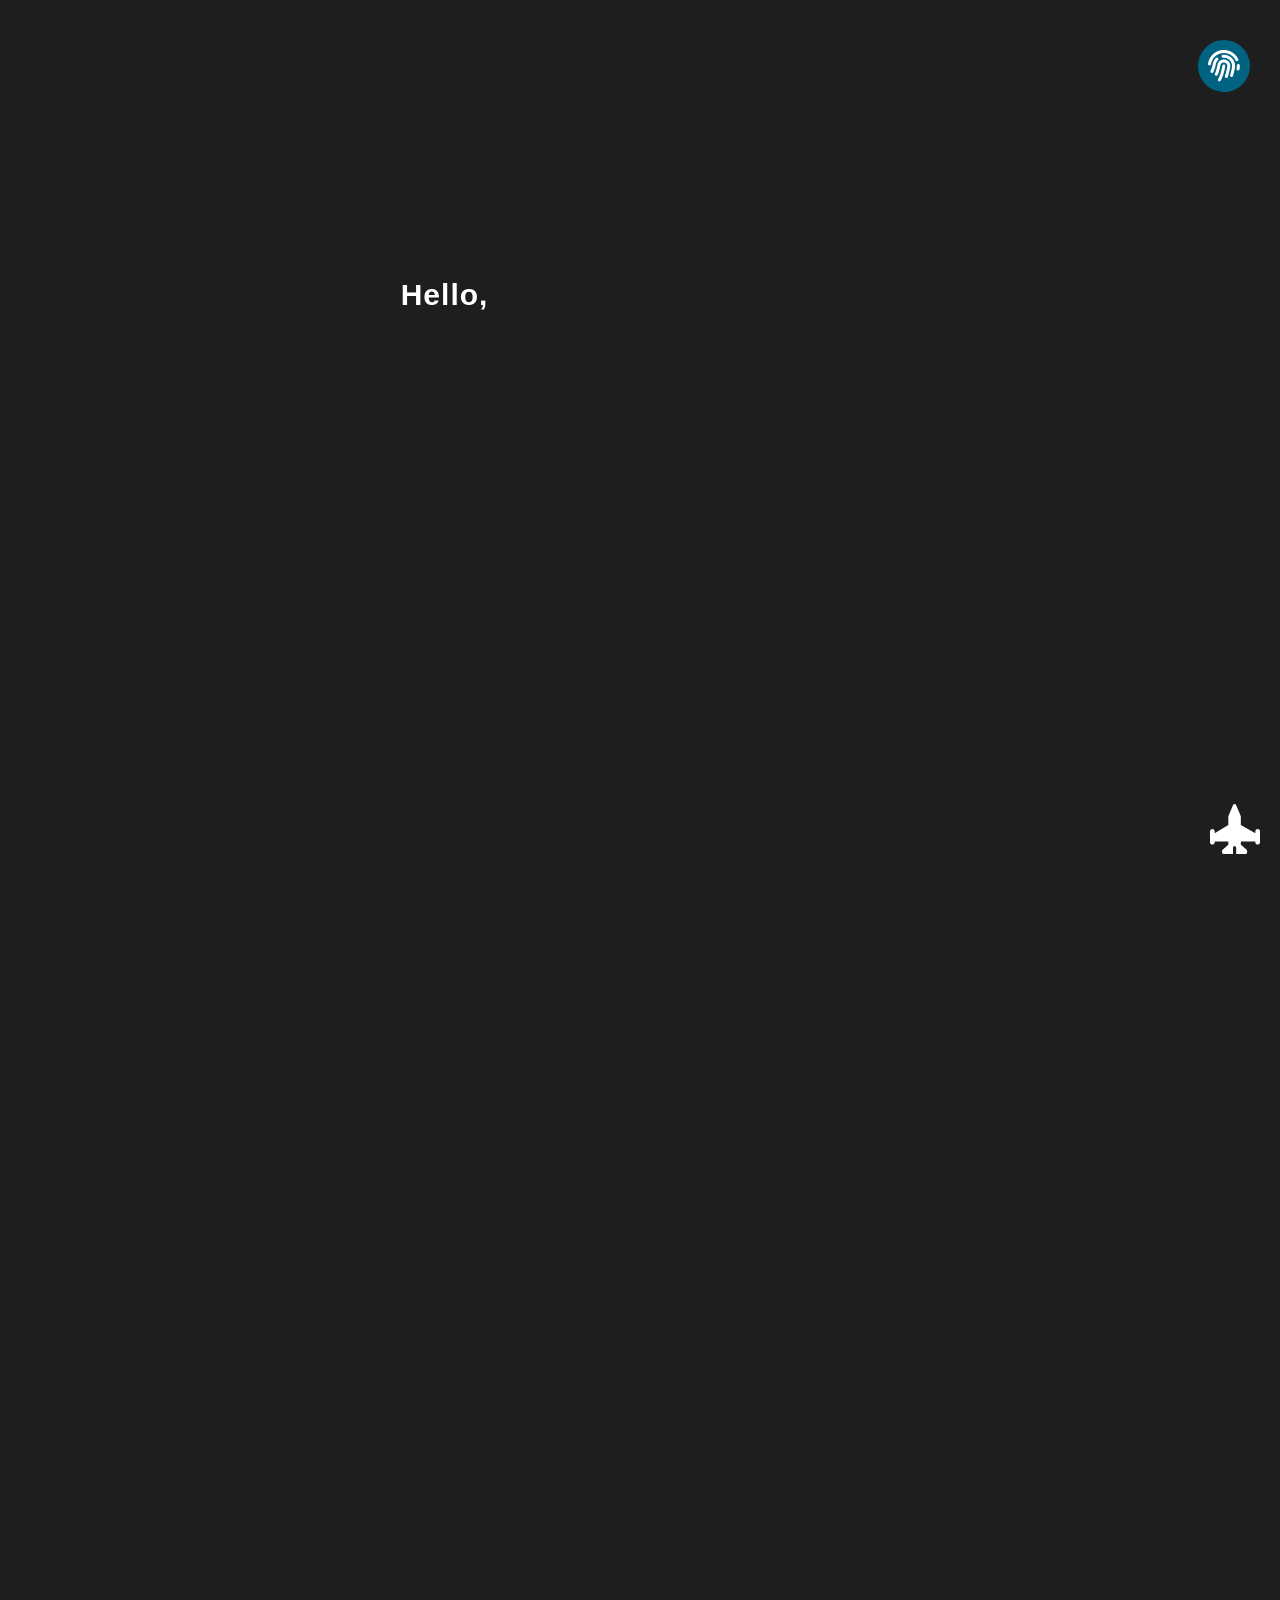
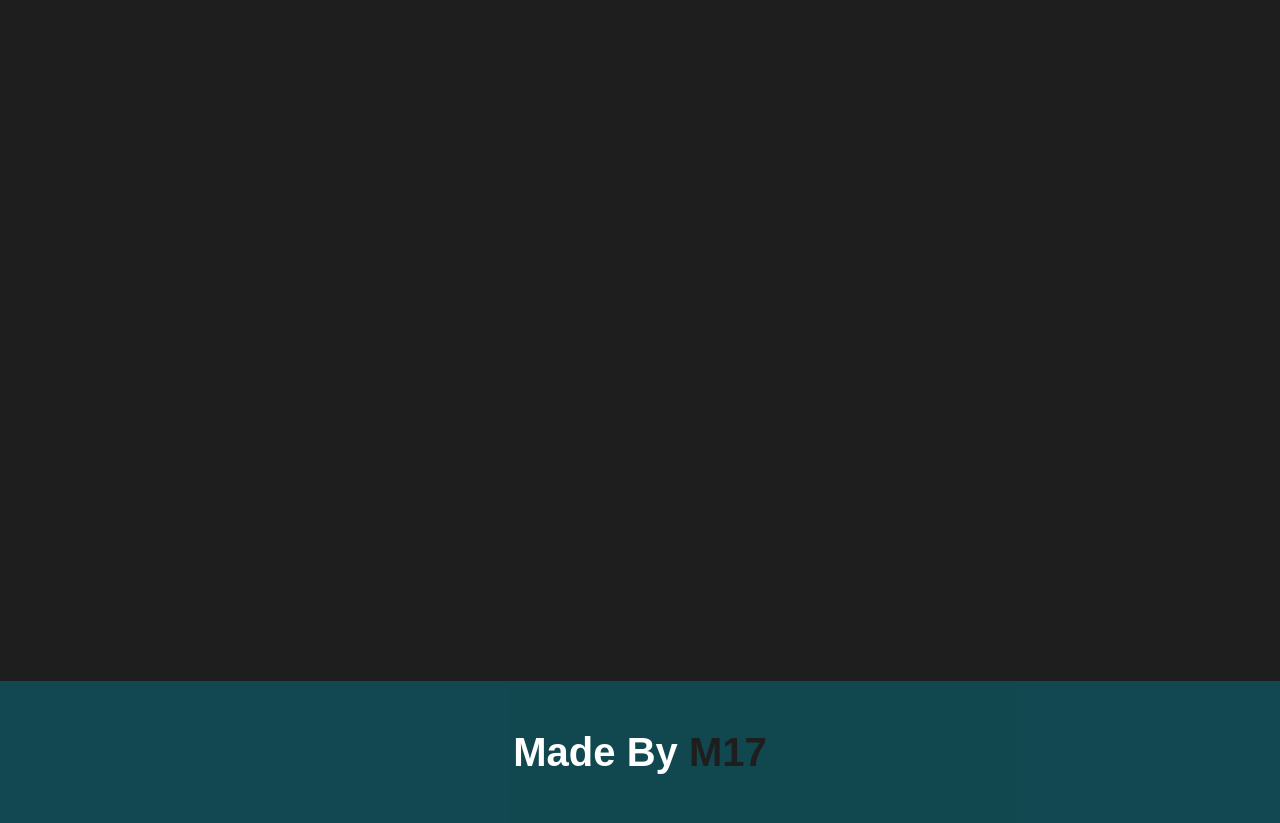
<file: index.html>
<!DOCTYPE html>
<html lang="en">
<head>
    <meta charset="UTF-8">
    <meta http-equiv="X-UA-Compatible" content="IE=edge">
    <meta name="viewport" content="width=device-width, initial-scale=1.0">
    <title>M17 | Portfolio</title>
    <link rel="shortcut icon" href="media/logo_200x200.png" type="image/x-icon">
    <link rel="stylesheet" href="css/all.min.css">
    <link rel="stylesheet" href="css/normalize.css">
    <link rel="stylesheet" href="css/main.css">
</head>
<body>
    <div class="loader"></div>
    <div class="toup">
        <i class="fa-solid fa-jet-fighter-up"></i>
    </div>

    <div class="home" id="home">
<div class="intro">
    <div class="maintext">Hello,</div>
    <ul>
        <li>Welcome To My Portfolio</li>
        <li>I'm MOHAMED ATEF</li>
        <li>I'm 23 Years Old</li>
        <li>I'm A Front-End Developer</li>
    </ul>
</div>
</div>
<div class="fingerprint"><i class="fa-solid fa-fingerprint"></i></div>
<div class="menu">
 <div class="top">
    <img src="media/IMG_٢٠٢٢٠٩٢٨_١٤٥٦١٧.jpg" alt="">
    <h3>Mohamed Atef</h3>
    <div class="icons">
        <a href="https://www.facebook.com/Mo7amed1717" target="_blank"><i class="fa-brands fa-facebook"></i></a>
            <a href="https://www.linkedin.com/in/mo7amed-atef-13a903234" target="_blank"><i class="fa-brands fa-linkedin"></i></a>
            <a href="https://github.com/Mo7amed17" target="_blank"><i class="fa-brands fa-github"></i></a>
    </div>
 </div>
    <div class="bottom">
        <ul>
            <li><a href="#home" class="activemenu"><i class="fa-solid fa-house"></i>Home</a></li>
            <li><a href="#about"><i class="fa-solid fa-user"></i>About Me</a></li>
            <li><a href="#skills"><i class="fa-regular fa-address-card"></i>Skills</a></li>
            <li><a href="#projects"><i class="fa-regular fa-file"></i>Projects</a></li>
            <li><a href="media/mycv.pdf" download="M17~CV"><i class="fa-solid fa-file-arrow-down"></i>Download My Resume</a></li>
        </ul>
    </div>
</div>
<div class="aboutme ele" id="about">
    <div class="container">
    <h2 class="thetitle" ><span>ABOUT</span>About</h2>
    <p>I'm Mohamed Atef, A Front-End Developer adept at creating successful websites that Meet customer needs. produce plans, and improve designs for usability and functionality , I'm looking forward to building a long-term relationship with my clients</p>
    <h4><span>> </span> phone:  0100 36 93 464</h4>
    <h4><span>> </span> city:  Damanhor</h4>
    <h4><span>> </span> age:  23</h4>
    <h4><span>> </span> degree: bachelor's</h4>
    <h4><span>> </span> gmail: mo7amedatef17@gmail.com</h4>
</div>
</div>

<div class="skills ele" id="skills">
    <div class="container">
        <h2 class="thetitle"><span>SKILLS</span>Skills</h2>
        <div class="skillsphoto">
            <div class="skillphoto"><span><img src="media/html.png" alt=""></span></div>
            <div class="skillphoto"><span><img src="media/css.png" alt=""></span></div>
            <div class="skillphoto"><span><img src="media/bootstrap.png" alt=""></span></div>
            <div class="skillphoto"><span><img src="media/sass.png" alt=""></span></div>
            <div class="skillphoto"><span><img src="media/js.png" alt=""></span></div>
            <div class="skillphoto"><span><img src="media/es6.jpg" alt="" style="border-radius: 10px;"></span></div>
            <div class="skillphoto"><span><img src="media/react.png" alt=""></span></div>
            <div class="skillphoto"><span><img src="media/react-router.png" alt=""></span></div>
            <div class="skillphoto"><span><img src="media/axios.png" alt=""></span></div>
            <div class="skillphoto"><span><img src="media/swal2-logo.png" alt=""></span></div>
            <div class="skillphoto"><span><img src="media/api.png" alt=""></span></div>
            <div class="skillphoto"><span><img src="media/json.png" alt=""></span></div>
            <div class="skillphoto"><span><img src="media/GitHub.png" alt="" class="custom"></span></div>
            <div class="skillphoto"><span><img src="media/c++.png" alt="" class="custom"></span></div>
            <div class="skillphoto"><span><img src="media/data-structure.png" alt=""></span></div>
        </div>
    </div>
</div>


<div class="projects ele" id="projects">
    <div class="container">
        <h2 class="thetitle"><span>PROJECTS</span>Projects</h2>
        <div class="data">
        </div>
    </div>
</div>
<footer>
    <p>Made By <span>M17</span></p>
</footer>

    <script src="js/main.js"></script>
</body>
</html>
</file>
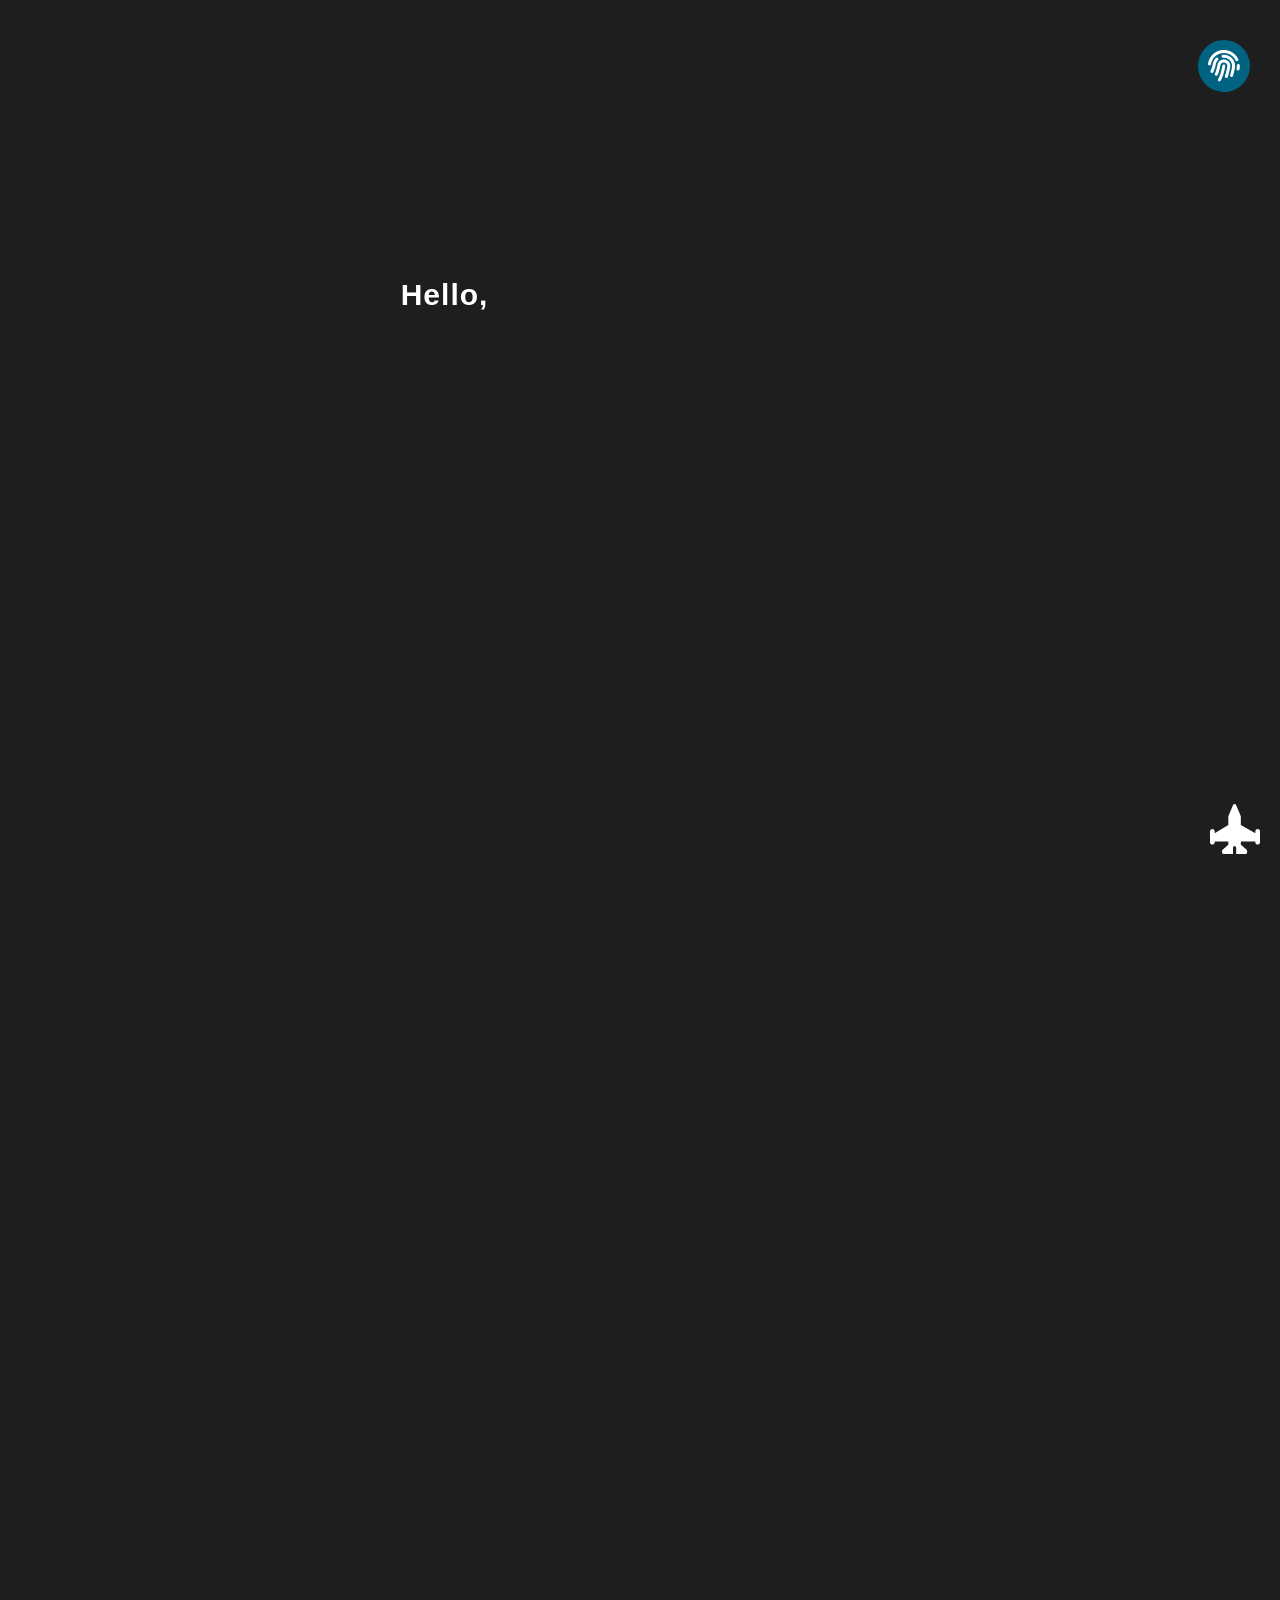
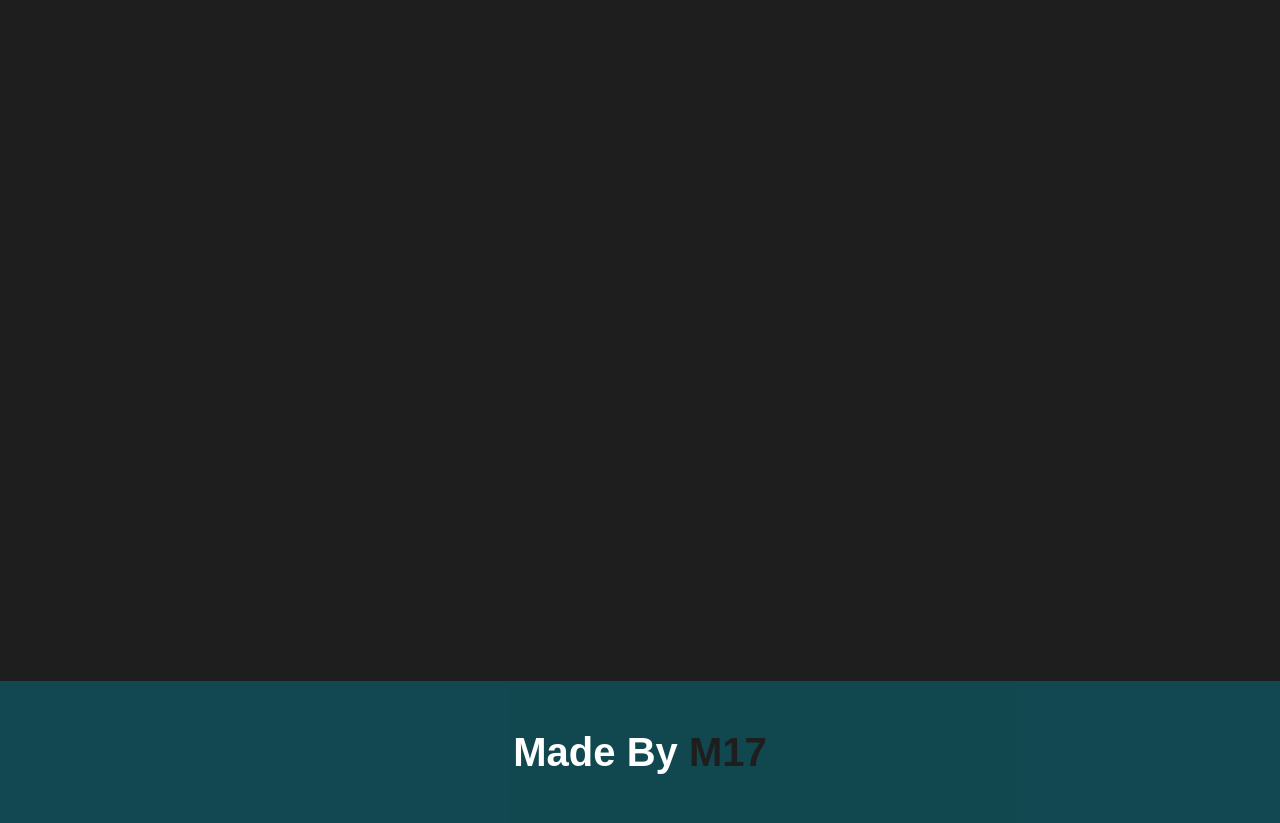
<file: main.html>
<!DOCTYPE html>
<html lang="en">
<head>
    <meta charset="UTF-8">
    <meta http-equiv="X-UA-Compatible" content="IE=edge">
    <meta name="viewport" content="width=device-width, initial-scale=1.0">
    <title>M17 | Portfolio</title>
    <link rel="shortcut icon" href="media/logo_200x200.png" type="image/x-icon">
    <link rel="stylesheet" href="css/all.min.css">
    <link rel="stylesheet" href="css/normalize.css">
    <link rel="stylesheet" href="css/main.css">
</head>
<body>
    <div class="loader"></div>
    <div class="toup">
        <i class="fa-solid fa-jet-fighter-up"></i>
    </div>

    <div class="home" id="home">
<div class="intro">
    <div class="maintext">Hello,</div>
    <ul>
        <li>Welcome To My Portfolio</li>
        <li>I'm MOHAMED ATEF</li>
        <li>I'm 23 Years Old</li>
        <li>I'm A Front-End Developer</li>
    </ul>
</div>
</div>
<div class="fingerprint"><i class="fa-solid fa-fingerprint"></i></div>
<div class="menu">
 <div class="top">
    <img src="media/IMG_٢٠٢٢٠٩٢٨_١٤٥٦١٧.jpg" alt="">
    <h3>Mohamed Atef</h3>
    <div class="icons">
        <a href="https://www.facebook.com/Mo7amed1717" target="_blank"><i class="fa-brands fa-facebook"></i></a>
            <a href="https://www.linkedin.com/in/mo7amed-atef-13a903234" target="_blank"><i class="fa-brands fa-linkedin"></i></a>
            <a href="https://github.com/Mo7amed17" target="_blank"><i class="fa-brands fa-github"></i></a>
    </div>
 </div>
    <div class="bottom">
        <ul>
            <li><a href="#home" class="activemenu"><i class="fa-solid fa-house"></i>Home</a></li>
            <li><a href="#about"><i class="fa-solid fa-user"></i>About Me</a></li>
            <li><a href="#skills"><i class="fa-regular fa-address-card"></i>Skills</a></li>
            <li><a href="#projects"><i class="fa-regular fa-file"></i>Projects</a></li>
            <li><a href="media/mycv.pdf" download="M17~CV"><i class="fa-solid fa-file-arrow-down"></i>Download My Resume</a></li>
        </ul>
    </div>
</div>
<div class="aboutme ele" id="about">
    <div class="container">
    <h2 class="thetitle" ><span>ABOUT</span>About</h2>
    <p>I'm Mohamed Atef, A Front-End Developer adept at creating successful websites that Meet customer needs. produce plans, and improve designs for usability and functionality , I'm looking forward to building a long-term relationship with my clients</p>
    <h4><span>> </span> phone:  0100 36 93 464</h4>
    <h4><span>> </span> city:  Damanhor</h4>
    <h4><span>> </span> age:  23</h4>
    <h4><span>> </span> degree: bachelor's</h4>
    <h4><span>> </span> gmail: mo7amedatef17@gmail.com</h4>
</div>
</div>

<div class="skills ele" id="skills">
    <div class="container">
        <h2 class="thetitle"><span>SKILLS</span>Skills</h2>
        <div class="skillsphoto">
            <div class="skillphoto"><span><img src="media/html.png" alt=""></span></div>
            <div class="skillphoto"><span><img src="media/css.png" alt=""></span></div>
            <div class="skillphoto"><span><img src="media/bootstrap.png" alt=""></span></div>
            <div class="skillphoto"><span><img src="media/sass.png" alt=""></span></div>
            <div class="skillphoto"><span><img src="media/js.png" alt=""></span></div>
            <div class="skillphoto"><span><img src="media/es6.jpg" alt="" style="border-radius: 10px;"></span></div>
            <div class="skillphoto"><span><img src="media/react.png" alt=""></span></div>
            <div class="skillphoto"><span><img src="media/react-router.png" alt=""></span></div>
            <div class="skillphoto"><span><img src="media/axios.png" alt=""></span></div>
            <div class="skillphoto"><span><img src="media/swal2-logo.png" alt=""></span></div>
            <div class="skillphoto"><span><img src="media/api.png" alt=""></span></div>
            <div class="skillphoto"><span><img src="media/json.png" alt=""></span></div>
            <div class="skillphoto"><span><img src="media/GitHub.png" alt="" class="custom"></span></div>
            <div class="skillphoto"><span><img src="media/c++.png" alt="" class="custom"></span></div>
            <div class="skillphoto"><span><img src="media/data-structure.png" alt=""></span></div>
        </div>
    </div>
</div>


<div class="projects ele" id="projects">
    <div class="container">
        <h2 class="thetitle"><span>PROJECTS</span>Projects</h2>
        <div class="data">
        </div>
    </div>
</div>
<footer>
    <p>Made By <span>M17</span></p>
</footer>

    <script src="js/main.js"></script>
</body>
</html>
</file>
<file: css/main.css>
body{
    scroll-behavior: smooth;
background-color: #1e1e1e;
color: white ;
/* cursor: none; */
width: 100%;
overflow-x: hidden;
font-family: Arial, Helvetica, sans-serif;
}
.loader{
    background: #191f26 url(../media/loader.gif) no-repeat center center ;
    height: 100vh;
    width: 100%;
    position: fixed;
    z-index: 999999;
    background-size: 80%;
}
.toup{
    position: fixed;
    right: 20px;
    bottom: 40px;
    color: white;
    font-size: 50px;
    cursor: pointer;
    z-index: 99999999999;
    display: none;
}


a{
    text-decoration: none;
    color: white;
}
.container{
    padding: 100px 3% 50px;
}
*{
    box-sizing: border-box;
}
ul{
    list-style: none;
    padding: 0;
}
.maintext{
    font-weight: bold;
}
.home{
    padding-bottom: 200px;
    padding-top: 245px;
}

.intro{
    font-size: 30px;
display: flex;
justify-content: center;
position: relative;
align-items: center;
letter-spacing: 1px;
}

.intro ul {
    height: 40px;
    overflow: hidden;
    padding-left: 10px;
}
.intro ul li{
    position: relative;
    padding: 0px 5px 0px 0px;
    margin: 5px 0px;
    width: max-content;
    animation: totop 20s steps(4) 0.5s infinite ; 
}
.intro ul li::before{
    position: absolute;
    content: "";
    width: 100% ;
    height: 1px;
    right: 0%;
    bottom: 0%;
    background-color: rgb(4, 255, 255);
}
.intro ul li::after{
    position: absolute;
    content: "";
    width: 100% ;
    height: 100%;
    right: 0%;
    background-color: #1e1e1e;
    animation: bordertoright 5s 0.5s steps(20) infinite  ;
}
@keyframes bordertoright {
    0%{border-left: 2px solid white;
        width: 100%;
    }
    50%{border-left: 2px solid white;
        width: 0%;
    }
    51%{border-left: 2px solid white;
        width: 0%;
        opacity: 1;
    }
    56%{border-left: 2px solid white;
        width: 0%;
        opacity: 0;
    }
    61%{border-left: 2px solid white;
        width: 0%;
        opacity: 1;
    }
    66%{border-left: 2px solid white;
        width: 0%;
        opacity: 0;
    }
    71%{border-left: 2px solid white;
        width: 0%;
        opacity: 1;
    }
    76%{border-left: 2px solid white;
        width: 0%;
        opacity: 0;
    }
    80%{border-left: 2px solid white;
        width: 0%;
        opacity: 1;
    }
    100%{border-left: 2px solid white;
        width: 100%;
        opacity: 1;
    }
}
@keyframes totop {
    to{
        transform: translatey(-160px);
    }
}

.fingerprint{
    position: fixed;
    right: 30px;
    top: 40px;
    z-index: 999;
}
.fingerprint i{
    background-color:rgb(0, 99, 130);
    padding: 10px;
    font-size: 32px;
    border-radius: 50%;
    transform: rotate(10deg);
    color: white;
    cursor: pointer;
}
.menu{
    position: fixed;
    left: -100%;
    background-color: black;
    top: 0%;
    color: black;
    padding: 30px;
    z-index: 9999;
    border-bottom-right-radius: 20px;
}

.menu .top{
    text-align: center;
    color: white;
}
.menu .top  img{
width: 150px;
padding: 3px;
border: 5px solid #1e1e1e;
border-radius: 10px;
background-color: white;
}
.menu .top  img:hover{
transform: scale(1.1);
}
.menu .top  h3:hover{
    color: rgb(0, 99, 130);
}
.icons a{
color: white;
}
.icons a:hover i{
    color: black;
    background-color: white;
}
.icons a i{
font-size: 23px ;
margin:0px 5px ;
background-color: #131313;
padding: 10px;
border-radius: 50%
}
.bottom {
margin-top: 10px ;
}
.bottom li{
margin: 30px 0px;
}
.bottom a:hover {
color: white;
}
.bottom a:hover i{
color: rgb(0, 99, 130);
}
.bottom li a{
color: gray;
}
.bottom li a i{
margin-right: 10px;
font-size: 23px;
width: 28px;
text-align: center;

}
.activemenu {
    color:white !important;
    font-weight: bold;
    font-size: 24px ;
    letter-spacing: 1px;
}
.activemenu i{
color: rgb(0, 99, 130);
font-size: 28px ;
}

.ele{
    position: relative;
    left: -100%;
}

.thetitle{
    position: relative;
    font-size: 42px;
    font-weight: bold;
    padding-bottom: 10px;
    width: fit-content;
    letter-spacing: 2px;
    text-transform: uppercase;
    -webkit-text-stroke: white 0.1px;
    color: transparent;
    cursor: default;
}
.thetitle span{
    position: absolute;
    content: attr(data-text);
    bottom: 0%;
    left: 0%;
    background-color:transparent;
    color: white;
    height: 100%;
    width: 0%;
    transition-delay: 2s;
    transition-duration: 2s;
    overflow: hidden;
}
.thetitle::after{
    position: absolute;
    content: "";
    bottom: 0%;
    left: 0%;
    background-color: rgb(0, 99, 130);
    height: 3px;
    width: 102%;
}


.aboutme .container p{
    font-size: 20px;
    margin: 0px 25% 0px 0px;
    padding-bottom: 20px;
    border-bottom: 2px solid rgb(0, 99, 130);
}
.aboutme .container h4 {
   display: flex;
   align-items: center;
}
.aboutme .container h4 span{
   color: rgb(0, 99, 130);
   font-size: 25px;
   font-weight: 100;
   margin-right: 10px;
}


.projects .container .data{
    display: flex;
    flex-wrap: wrap;
    justify-content: space-around;
}

.projects .container .project{
    width: 80%;
    padding: 25px;
    border: 2px solid gray;
    margin-bottom: 80px;
    border-radius: 20px;
    cursor: default;

}
.projects .container .project h1{
    text-align: center;
    margin-top: 0px;
    text-transform: uppercase;
    letter-spacing: 1px;
}
.projects .container .project .projectimage{
    width:100%;
    height: 500px;
    overflow: hidden;
    border-radius: 10px;

}
.projects .container .project .projectimage img{
    width:100%;
    height: 100%;
    border-radius: 10px;
    transition-duration: 0.4s;
}
.projects .container .project:hover .projectimage img{
    transform: scale(1.1);
    transition-duration: 0.4s;
}
.projects .container .project:hover h1{
    color: rgb(0, 99, 130);
    transition-duration: 0.6s;
}
.projects .container .project:hover{
    animation: lightinig 0.8s linear  infinite alternate forwards;
}
@keyframes lightinig{
    to{
        box-shadow: 0px 0px 15px 3px gray;
    }
}

.projects .container .project .projectbuttons{
    margin: 20px 0px 0px;
    display: flex;
    justify-content: space-evenly;
}
.projects .container .project .projectbuttons a{
    padding: 8px 16px;
    font-size: 22px;
    background-color: rgb(0, 99, 130);
    border-radius: 30px;
    font-weight: bold;
    text-transform: capitalize;
    letter-spacing: 1px;
    border: 3px solid rgb(0, 99, 130);
    cursor: pointer;
    transition-duration: 0.5s;
}
.projects .container .project .projectbuttons a:hover{
    background-color:white;
    color: rgb(0, 99, 130);
    transition-duration: 0.5s;
}
.projects .container .project .projecticons{
    display: flex;
    justify-content: space-between;
    margin-top: 20px;
}
.projects .container .project .projecticons div{
    display: flex;
    align-items: center;
    justify-content: center;
    margin: 0px 20px;
}
.projects .container .project .projecticons div h2{
    margin: 0;
    margin-right: 10px;
}
.projects .container .project .projecticons div span{
    font-size: 20px;
    margin-right: 4px;
    margin-bottom: -5px;
}
.projects .container .project .projecticons div i{
    font-size: 16px;
    margin-bottom: -3px;
}
.projects .container .project .projecticons div:first-of-type i{
    color: rgb(223, 183, 7);
}
.projects .container .project .projecticons div:last-of-type i{
    color: rgb(168, 168, 168);
}

.skills .container {
    padding-right: 0;
}
.skills .skillsphoto {
    display: flex;
    flex-wrap: wrap;
    justify-content: space-between;
}
.skills .skillsphoto div{
    width: 19%;
    margin-bottom: 60px;
    overflow: hidden;
    position: relative;
    height: 120px;
}
.skills .skillsphoto div span{
    width: 120px;
    height: 120px;
    display: inline-block;
    position: absolute;
    top: 0%;
    left: -100%;
    transition-duration: 1s;
}
.skills .skillsphoto div .custom{
    width: 150%;
}

.skills .skillsphoto img{
    width: 100%;
    height: 100%;
    transition-duration: 1s;

}
.skills .skillsphoto img:hover{
    transform: rotate(360deg);
    transition-duration: 1s;
}

footer{
    background-color: rgba(0, 130, 150, 0.425);
        padding: 8px 0px;
    text-align: center;
    font-size: 40px;
    font-weight: bold;
    cursor: default;
}
footer span{
    font-family:Verdana, Geneva, Tahoma, sans-serif;
    color: #1e1e1e;
}
footer span:hover{
    color: white;
}

@media (max-width:767px) {
    .toup{
        font-size: 46px;
    }
    .intro {
        font-size: 26px;
        letter-spacing: 1px;
      }
      .intro ul li {
        margin: 6px 0px;
      }
      .intro ul li:nth-of-type(2) {
        margin: 11px 0px 0px;
      }
      .intro ul li:nth-of-type(3) {
        margin: 12px 0px 0px;
      }
      .intro ul li:nth-of-type(4) {
        margin: 11px 0px 0px;
      }
      @keyframes totop {
        to{
            transform: translatey(-165px);
        }
    }
    .fingerprint i {
        padding: 8px;
        font-size: 28px;
      }
      .menu {
        padding:30px 20px;
        z-index: 9999;
      }
      .menu .top img {
        width: 130px;
      }
      .thetitle {
        font-size: 38px;
        padding-bottom: 8px;
      }
      .aboutme .container p {
        font-size: 18px;
        margin: 0px 20% 0px 0px;
        padding-bottom: 20px;
        border-bottom: 2px solid rgb(0, 99, 130);
      }
      .skills .skillsphoto div span {
        width: 90px;
        height: 90px;
      }
      .projects .container .project {
        width: 90%;
        padding: 20px;
        margin-bottom: 60px;
      }
      .projects .container .project h1 {
        font-size: 26px;
      }
      .projects .container .project .projectbuttons a {
        padding: 8px 14px;
        font-size: 20px;
      }
      .projects .container .project .projecticons div h2 {
        font-size: 20px;
      }
      .projects .container .project .projecticons div span {
        margin-bottom: -2px;
      }
}

@media (max-width:580px) {
    .toup{
        font-size: 40px;
    }
    .intro {
        font-size: 24px;
        letter-spacing: 1px;
      }
      .intro ul li {
        margin: 7px 0px;
      }
      .intro ul li:nth-of-type(2) {
        margin: 10px 0px 0px;
      }
      .intro ul li:nth-of-type(3) {
        margin: 9.5px 0px 0px;
      }
      .intro ul li:nth-of-type(4) {
        margin: 10px 0px 0px;
      }
      @keyframes totop {
        to{
            transform: translatey(-150px);
        }
    }
    .menu {
        padding:20px 15px;
        z-index: 9999;
      }
      .menu .top img {
        width: 120px;
      }
      .icons a i {
        font-size: 20px;
        padding: 8px;
      }
      .bottom li {
        margin: 25px 0px;
      }
      .thetitle {
        font-size: 32px;
        padding-bottom: 6px;
      }
      .aboutme .container p {
        font-size: 16px;
        margin: 0px 15% 0px 0px;
        padding-bottom: 20px;
        border-bottom: 2px solid rgb(0, 99, 130);
      }
      .aboutme .container h4 {
        font-size: 14px;
      }
      .skills .skillsphoto div span {
        width: 80px;
        height: 70px;
      }
      .projects .container .project {
        width: 90%;
        padding: 20px;
        margin-bottom: 50px;
      }
      .projects .container .project .projectimage {
        width: 100%;
        height: 400px;
      }
      .projects .container .project h1 {
        font-size: 24px;
      }
      .projects .container .project .projectbuttons a {
        padding: 7px 13px;
        font-size: 18px;
      }
      .projects .container .project .projecticons div h2 {
        font-size: 18px;
        margin-right: 5px;
      }
      .projects .container .project .projecticons div span {
        font-size: 18px;
        margin-right: 4px;
        margin-bottom: -2px;
      }
      .projects .container .project .projecticons div i {
        font-size: 12px;
        margin-bottom: -1px;
      }
}

@media (max-width:450px) {
    .intro {
        font-size: 20px;
        letter-spacing: 1px;
      }
      .intro ul li {
        margin: 10px 0px;
      }
      .intro ul li:nth-of-type(2) {
        margin: 11px 0px 0px;
      }
      .intro ul li:nth-of-type(3) {
        margin: 10px 0px 0px;
      }
      .intro ul li:nth-of-type(4) {
        margin: 11px 0px 0px;
      }
      @keyframes totop {
        to{
            transform: translatey(-135px);
        }
    }
    .menu {
        padding:12px 12px 0px;
      }
      .menu .top img {
        width: 100px;
      }
      .icons a i {
        font-size: 18px;
        padding: 7px;
      }
      .bottom li {
        margin: 20px 0px;
        
      }
      .bottom li a {
        font-size: 14px;
      }
      .bottom li a i {
          margin-right: 8px;
          font-size: 18px;
        }
        .activemenu {
          font-size: 20px !important;
        }
        .activemenu i{
          font-size: 22px !important;
        }
        .fingerprint i {
            padding: 7px;
            font-size: 24px;
          }
          .thetitle {
            font-size: 28px;
            padding-bottom: 4px;
          }
          .thetitle::after {
            height: 2px;
          }
          .aboutme .container p {
            font-size: 14px;
            margin: 0px 12% 0px 0px;
            padding-bottom: 15px;
          }
          .aboutme .container h4 {
            font-size: 12px;
          }
          .skills .skillsphoto {
            justify-content: space-around;
          }
          .skills .skillsphoto div {
            width: 85px;
            margin-bottom: 30px;
            height: 80px;
          }
          .skills .skillsphoto div span {
            width: 65px;
            height: 60px;
          }
          .projects .container .project {
            width: 90%;
            padding: 15px;
            margin-bottom: 40px;
          }
          .projects .container .project .projectimage {
            width: 100%;
            height: 300px;
          }
          .projects .container .project h1 {
            font-size: 22px;
          }
          .projects .container .project .projectbuttons a {
            padding: 6px 12px;
            font-size: 16px;
          }
          .projects .container .project .projecticons div h2 {
            font-size: 16px;
            margin-right: 5px;
          }
          .projects .container .project .projecticons div span {
            font-size: 16px;
            margin-right: 3px;
            margin-bottom: -2px;
          }
          .projects .container .project .projecticons div i {
            font-size: 10px;
            margin-bottom: -1px;
          }
          footer {
            font-size: 28px;
          }
}

@media (max-width:360px) {
    .toup{
        font-size: 36px;
    }
    .intro {
        font-size: 16px;
        letter-spacing: 1px;
      }
      .intro ul li {
        margin: 12px 0px;
      }
      .intro ul li:nth-of-type(2) {
        margin: 13px 0px 0px;
      }
      .intro ul li:nth-of-type(3) {
        margin: 12px 0px 0px;
      }
      .intro ul li:nth-of-type(4) {
        margin: 13px 0px 0px;
      }
      @keyframes totop {
        to{
            transform: translatey(-125px);
        }
    }
    .menu {
        padding:10px 10px 0px;
      }
      .menu .top img {
        width: 80px;
      }
      .menu .top h3 {
        font-size: 15px;
      }
      .icons a i {
        font-size: 16px;
        padding: 6px;
      }
      .bottom li {
        margin: 18px 0px;
        
      }
      .bottom li a {
        font-size: 13px;
      }
      .bottom li a i {
          margin-right: 6px;
          font-size: 16px;
        }
        .activemenu {
          font-size: 18px !important;
        }
        .activemenu i{
          font-size: 20px !important;
        }
        .fingerprint i {
            padding: 6px;
            font-size: 22px;
          }
          .thetitle {
            font-size: 26px;
            padding-bottom: 4px;
          }
          .aboutme .container p {
            font-size: 14px;
            margin: 0px 10% 0px 0px;
            padding-bottom: 20px;
          }
          .skills .skillsphoto div {
            width: 75px;
            margin-bottom: 20px;
            height: 70px;
          }
          .skills .skillsphoto div span {
            width: 60px;
            height: 55px;
          }
          .projects .container .project {
            width: 95%;
            padding: 10px;
            margin-bottom: 40px;
          }
          .projects .container .project .projectimage {
            width: 100%;
            height: 250px;
          }
          .projects .container .project h1 {
            font-size: 20px;
          }
          .projects .container .project .projectbuttons a {
            padding: 4px 8px;
            font-size: 12px;
            border: 2px solid rgb(0, 99, 130);
          }
          .projects .container .project .projecticons div h2 {
            font-size: 14px;
            margin-right: 4px;
          }
          .projects .container .project .projecticons div span {
            font-size: 14px;
            margin-right: 2px;
            margin-bottom: -1px;
          }
          .projects .container .project .projecticons div i {
            font-size: 8px;
            margin-bottom: 0px;
          }
          footer {
            font-size: 24px;
          }
}
</file>
